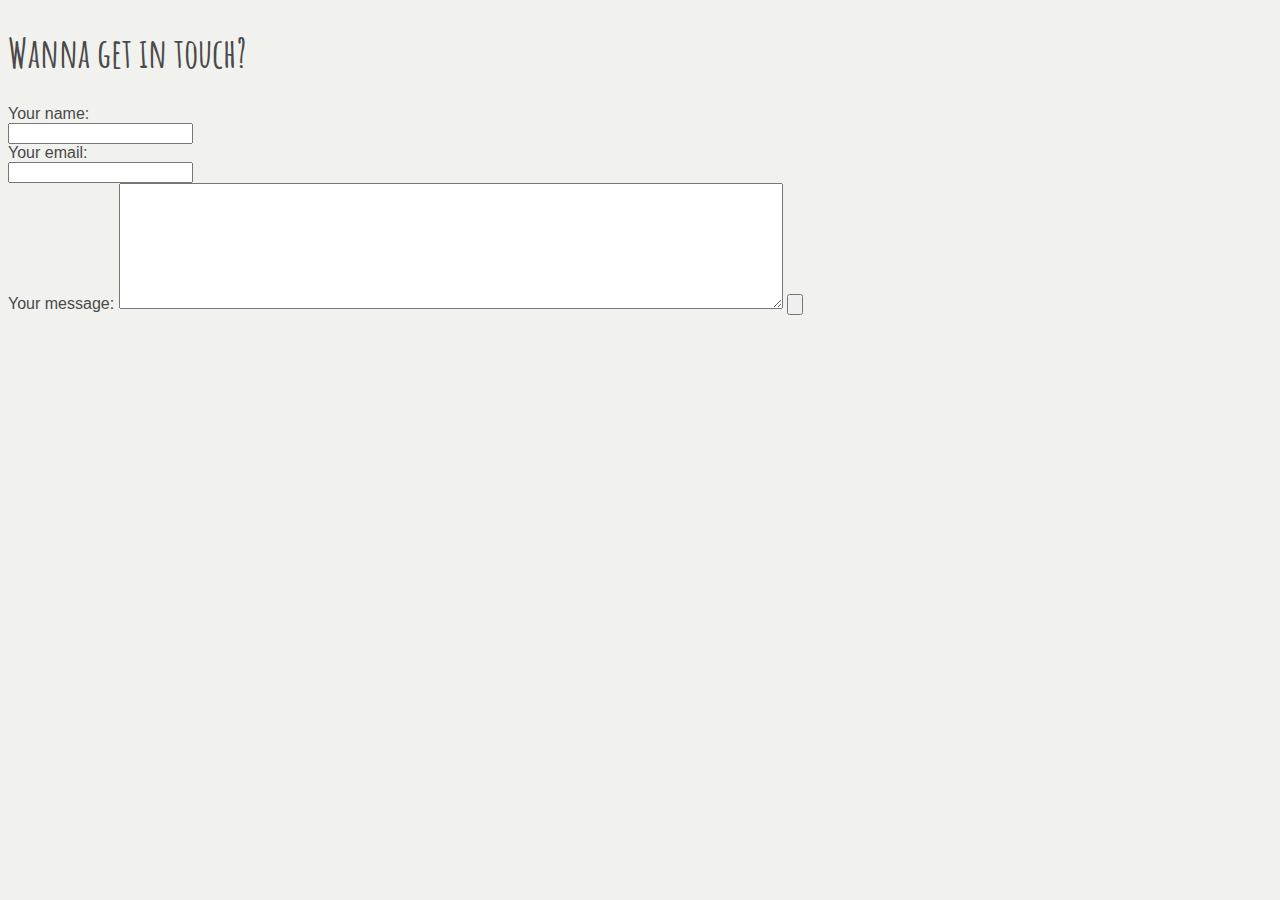
<file: contact-me.html>
<!DOCTYPE html>
<html lang="en" dir="ltr">
  <head>
    <meta charset="utf-8">
    <title>Contact Me</title>
    <link rel="stylesheet" href="styles.css">
    <link href="https://fonts.googleapis.com/css2?family=Amatic+SC:wght@400;700&family=Cinzel&family=Oswald:wght@200;500&display=swap" rel="stylesheet">
  </head>
  <body>
    <h1>Wanna get in touch?</h1>
<form class="" action="index.html" method="post">
  <label for="username">Your name:</label><br>
  <input type="text" name="" value=""><br>
<label for="userEmaill">Your email:</label><br>
<input type="email" name="" value=""><br>
<label for="Message">Your message:</label>
  <textarea name="name" rows="8" cols="80"></textarea>
  <input type="submit" name="Submit" value="">
</form>

  </body>
</html>
</file>
<file: styles.css>
/*font-family: 'Oswald', sans-serif;
font-family: 'Amatic SC', cursive;
font-family: 'Cinzel', serif;*/
html {
  background-color: #F1F1EE;
}

body {
  font-family: sans-serif;
  color: #4a4a4a;
}

h1 {
  font-family: 'Amatic SC', cursive;
  font-size: 40px;
}

.profilepic {
  width: 250px;
  height: 250px;
}

.contact {
  width: 30px;
  height: 30px;
}

.a:link {
  display: inline-block;
  background-color: #4a4a4a;
  color: #FFFFFF;
  padding: 14px 25px;
  text-align: center;
  text-decoration: none;
  font-size: 16px;
  margin-left: 20px;
  opacity: 0.9;
}
.a:visited {
  display: inline-block;
  background-color: #c9c2c1;
  color: #FFFFFF;
  padding: 14px 25px;
  text-align: center;
  text-decoration: none;
  font-size: 16px;
  margin-left: 20px;
  opacity: 0.9;
}
</file>
